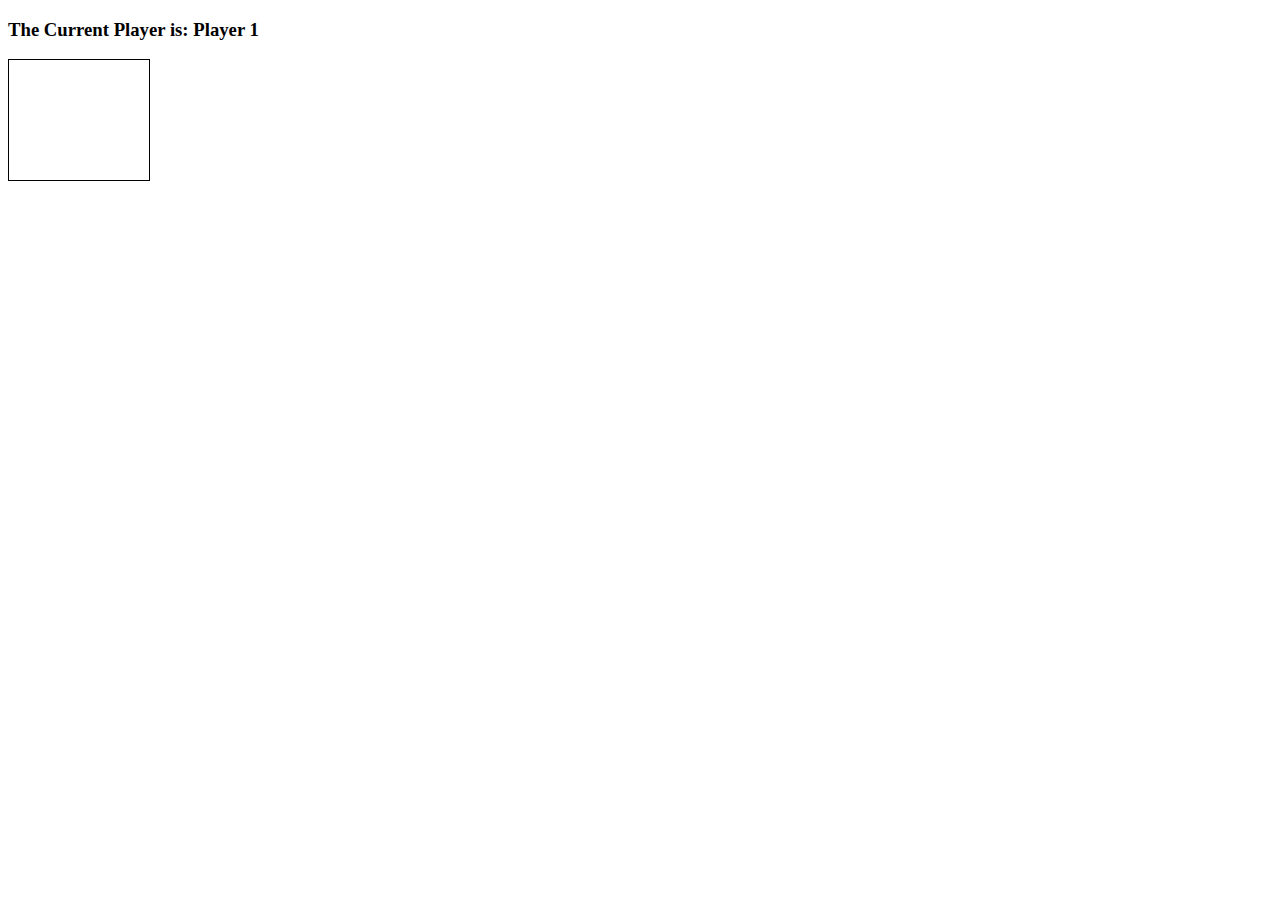
<file: Connect_4/index.html>
<!DOCTYPE html>
<html lang="en">
<head>
    <meta charset="UTF-8">
    <meta http-equiv="X-UA-Compatible" content="IE=edge">
    <meta name="viewport" content="width=device-width, initial-scale=1.0">
    <title>Connect Four</title>
    <link rel="stylesheet" href="style.css">
    <script src="index.js" charset="utf-8"></script>

</head>
<body>
    <h3>The Current Player is: Player <span id="current-player">1</span></h3>
    <h3 id="result"></h3>

    <div class="grid">
        <div></div>
        <div></div>
        <div></div>
        <div></div>
        <div></div>
        <div></div>
        <div></div>
        <div></div>
        <div></div>
        <div></div>
        <div></div>
        <div></div>
        <div></div>
        <div></div>
        <div></div>
        <div></div>
        <div></div>
        <div></div>
        <div></div>
        <div></div>
        <div></div>
        <div></div>
        <div></div>
        <div></div>
        <div></div>
        <div></div>
        <div></div>
        <div></div>
        <div></div>
        <div></div>
        <div></div>
        <div></div>
        <div></div>
        <div></div>
        <div></div>
        <div></div>
        <div></div>
        <div></div>
        <div></div>
        <div></div>
        <div></div>
        <div></div>
        <div class="taken"></div>
        <div class="taken"></div>
        <div class="taken"></div>
        <div class="taken"></div>
        <div class="taken"></div>
        <div class="taken"></div>
        <div class="taken"></div>
    </div>
    
</body>
</html>
</file>
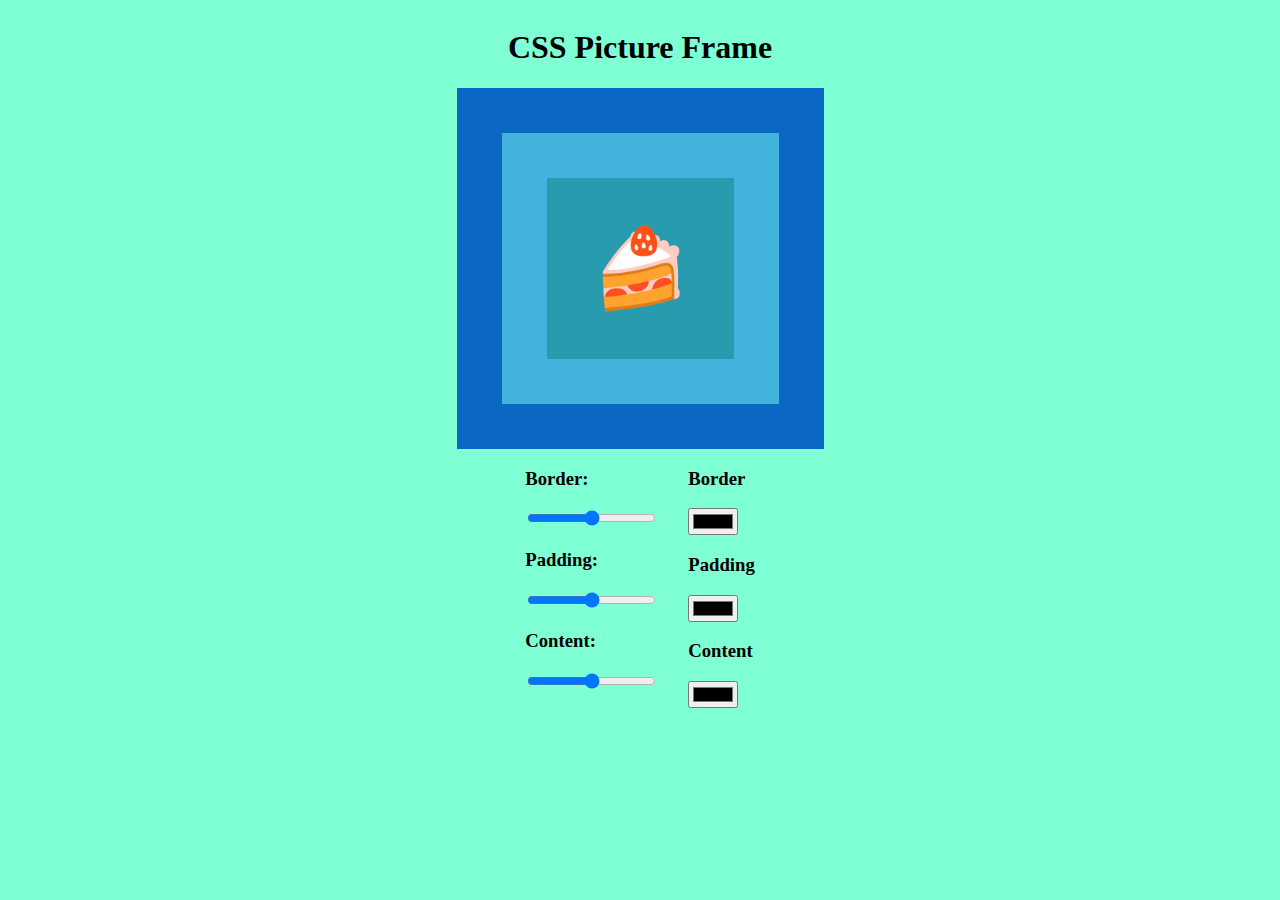
<file: BoxProperties/box.html>
<!DOCTYPE html>
<html lang="en">
<head>
    <meta charset="UTF-8">
    <meta http-equiv="X-UA-Compatible" content="IE=edge">
    <meta name="viewport" content="width=device-width, initial-scale=1.0">
    <title>Box Model</title>
    <link rel="stylesheet" href="box.css">
</head>
<body>
    <h1>CSS Picture Frame</h1>
    <div class="border">
        <div class="padding">
            <div class="content">
                &#127856;
            </div>
        </div>
    </div>
    <div id="inputs">
        <div id="sliders">
            <h3>Border: </h3>
            <input  type="range" name="" id="border-range" min="10" max="100">
            <h3>Padding: </h3>
            <input  type="range" name="" id="padding-range" min="10" max="100">
            <h3>Content: </h3>
            <input  type="range" name="" id="content-range" min="10" max="100">
        </div>
        <div id="colors">
            <h3>Border</h3>
            <input type="color" name="" id="border-color">
            <h3>Padding</h3>
            <input type="color" name="" id="padding-color">
            <h3>Content</h3>
            <input type="color" name="" id="content-color">
        </div>
    </div>
    <script src="box.js"></script>
    
</body>
</html>
</file>
<file: Connect_4/style.css>
.grid {
    border: 1px solid;
    height: 120px;
    width: 140px;
    display: flex;
    flex-wrap: wrap;
}
.grid div {
    height: 20px;
    width: 20px;
   
}
.player-one {
    background-color: red;
    border-radius: 10px;
}

.player-two {
    background-color: blue;
    border-radius: 10px;
}
</file>
<file: BoxProperties/box.css>
body{
    display: flex;
    align-items: center;
    justify-content: center;
    background-color: aquamarine;
    flex-direction: column;
    }
    .border{
    background-color: #0b67c4;
    padding: 45px;
    }
    .padding{
    background-color: #42b3dd;
    padding: 45px;
    }
    .content{
    background-color: #299baf;
    padding: 45px;
    font-size: 78px;
    }
    #inputs{
    display: flex;
    flex-direction: row;
    }
    #sliders{
    margin-right: 30px;
    }
</file>
